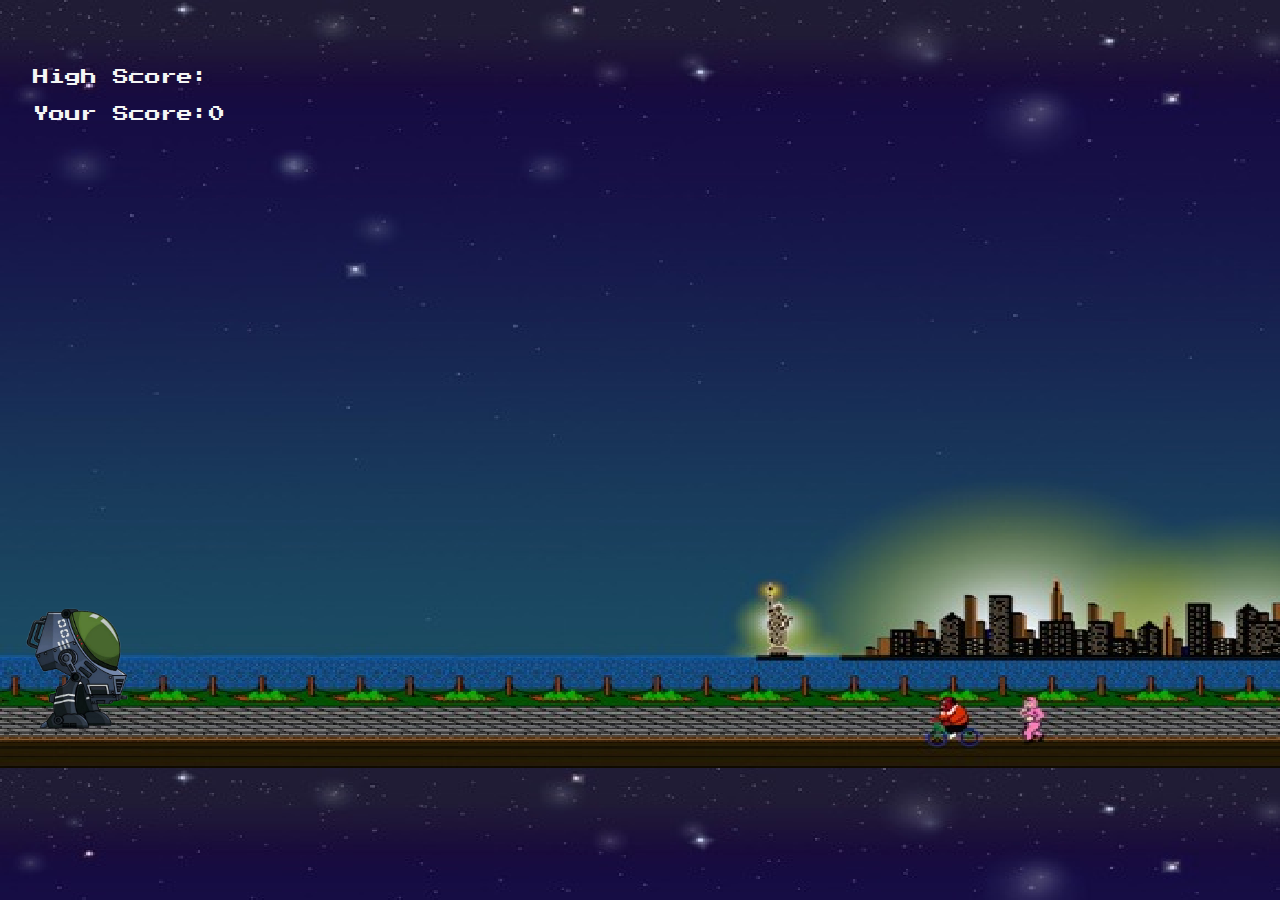
<file: index.html>
<!DOCTYPE html>
<html lang="en">
<head>
    <meta charset="UTF-8">
    <meta name="viewport" content="width=device-width, initial-scale=1.0">
    <title>DINO GAME</title>
    <link href="https://cdn.jsdelivr.net/npm/bootstrap@5.3.3/dist/css/bootstrap.min.css" rel="stylesheet" integrity="sha384-QWTKZyjpPEjISv5WaRU9OFeRpok6YctnYmDr5pNlyT2bRjXh0JMhjY6hW+ALEwIH" crossorigin="anonymous">
    <link rel="stylesheet" href="./index.css">
    <link href="https://fonts.googleapis.com/css?family=Press+Start+2P" rel="stylesheet">
</head>
<body>
    <div class="game-setup">
        <div class="score"> 
            <div class="high-score col-12">High Score:</div>
            <div class="your-score col-12">Your Score:0</div>
        </div>
        <div class="game-end">
            <div class="game-over">Game Over!!</div>
            <div class="restart"><img class="restart" id="restpic" src="./images/restart.png" alt="restart image"></div>
        </div>
        <div class="game-play">
            <img class="chars animatechar" id="char" src="./images/car.png" alt="robot image">
            <img class="chars obstanim" id="obstacle" src="./images/carobst.png" alt="obstacle image">
        </div>
        
    </div>
    <script src="https://ajax.googleapis.com/ajax/libs/jquery/3.3.1/jquery.min.js"></script>
    <script src="./index.js"></script>
</body>
</html>
</file>
<file: index.css>
body{
    overflow: hidden;
    display: flex;
    background-image: url(./images/background.jpg);
    height: 100vh;
    padding: 5px;
}
.game-setup{
    height: 100%;
    width: 100%;
}

.score{
    margin-top: 50px;
    margin-left: 25px;
    padding: 5px;
    display: grid;
    font-family: 'Press Start 2P', cursive;
    height: 5rem;
    padding: 3px;
    align-items: center;
    width: 30%;
    color: whitesmoke;
}
.game-end{
    margin-top: 60px;
    height: 200px;
}
.game-over{
    visibility: hidden;
    display: flex;
    height: 10vh;
    justify-content: center;
    align-items: center;
    font-family: 'Press Start 2P', cursive;
    font-size: larger;
    color: whitesmoke;
}
.restart{
    display: flex;
    justify-content: center;
    align-items: center;
    height: 50px;
    visibility: hidden;
    cursor: pointer;
}

.game-play{
    display: flex;
    align-items: last baseline;
    height: 350px;
    width: 100%;
}
.chars{
    height: 150px;
}

.car {
    position: absolute;
    z-index: 1;
    bottom: 0;
    left: 0;
    animation: animatechar 0.6s linear;
}

.obstacle {
    position: absolute;
    bottom: 0;
    right: 0;
    z-index: 0;
    animation: obstanim 2s infinite linear;
}


.obstanim {
    visibility: hidden;
    animation: obstanim 5s infinite linear;
}

@keyframes obstanim {
    0% {
        right: -100%;
    }
    100% {
        right: 100%;
    }
}

@keyframes animatechar {
    0% {
        bottom: 0;
    }
    25% {
        bottom: 150px;
    }
    50% {
        bottom: 250px;
    }
    75% {
        bottom: 150px;
    }
    100% {
        bottom: 0;
    }
}
</file>
